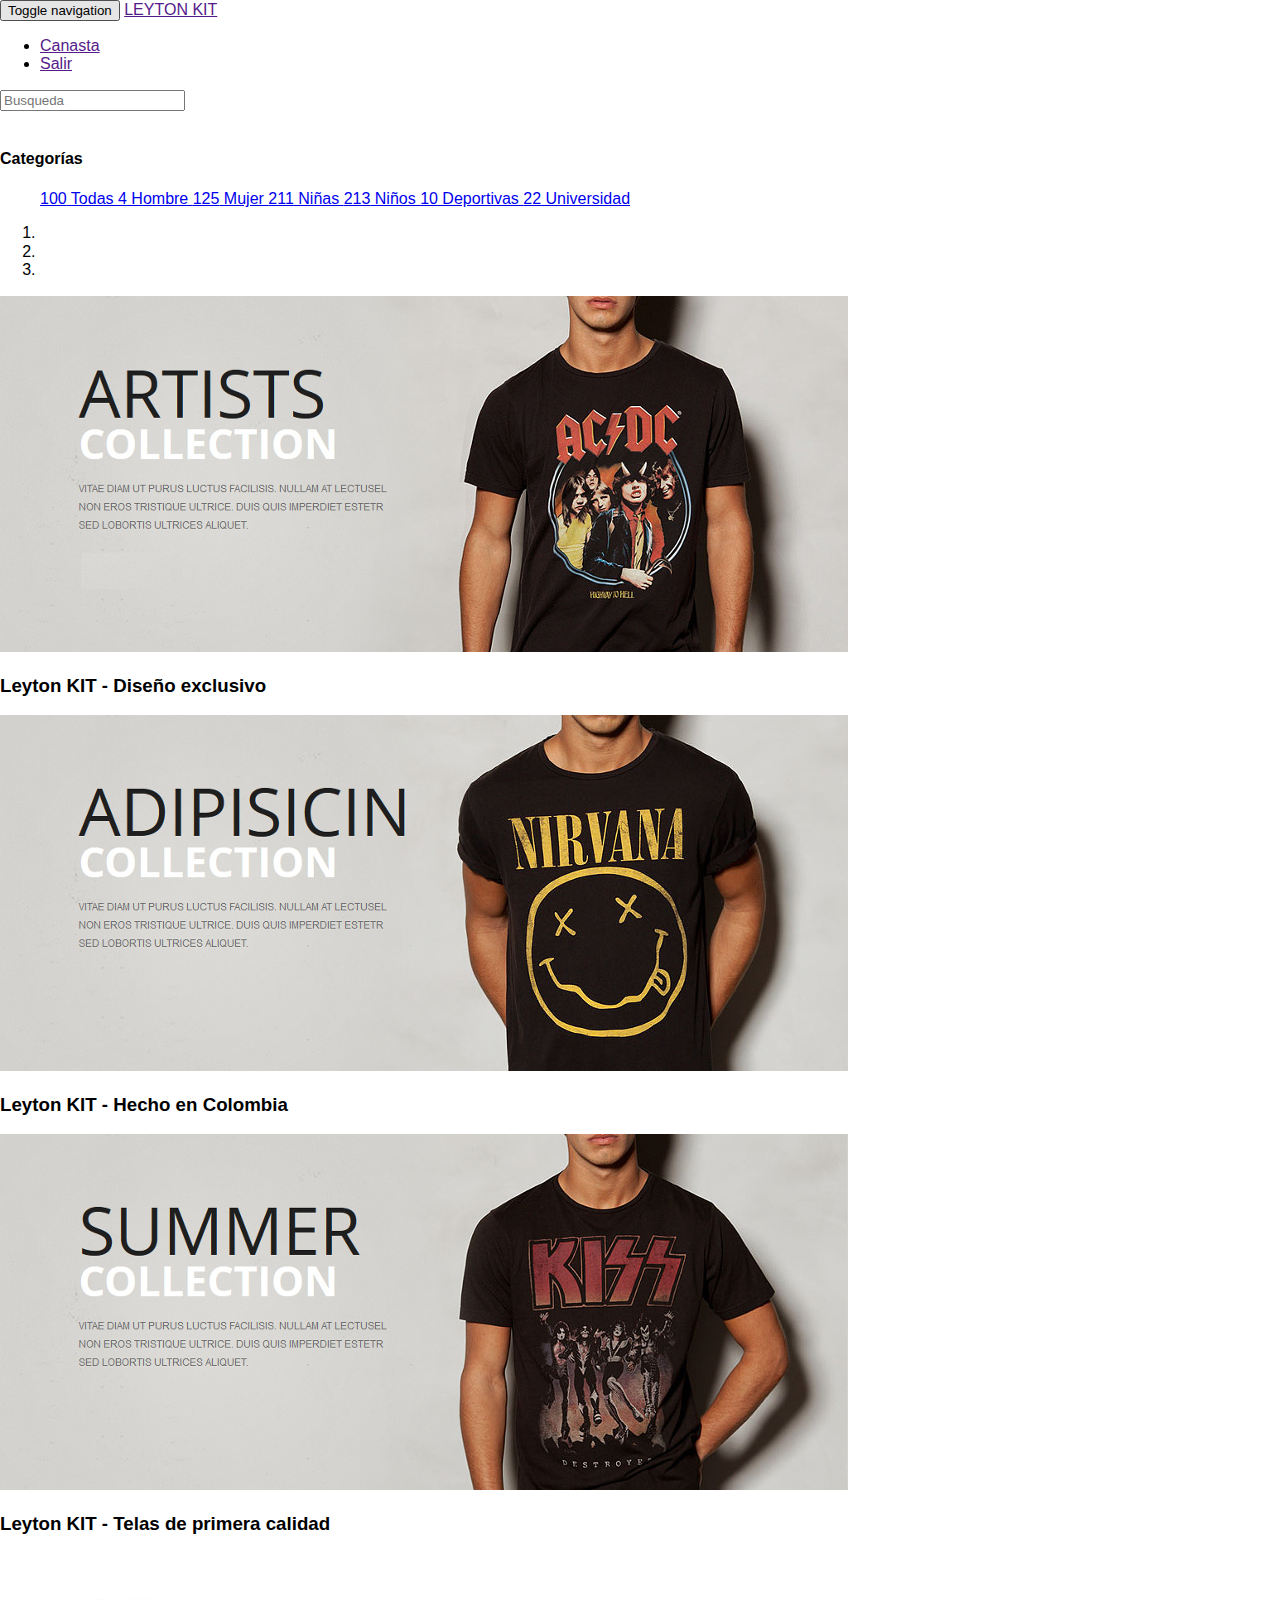
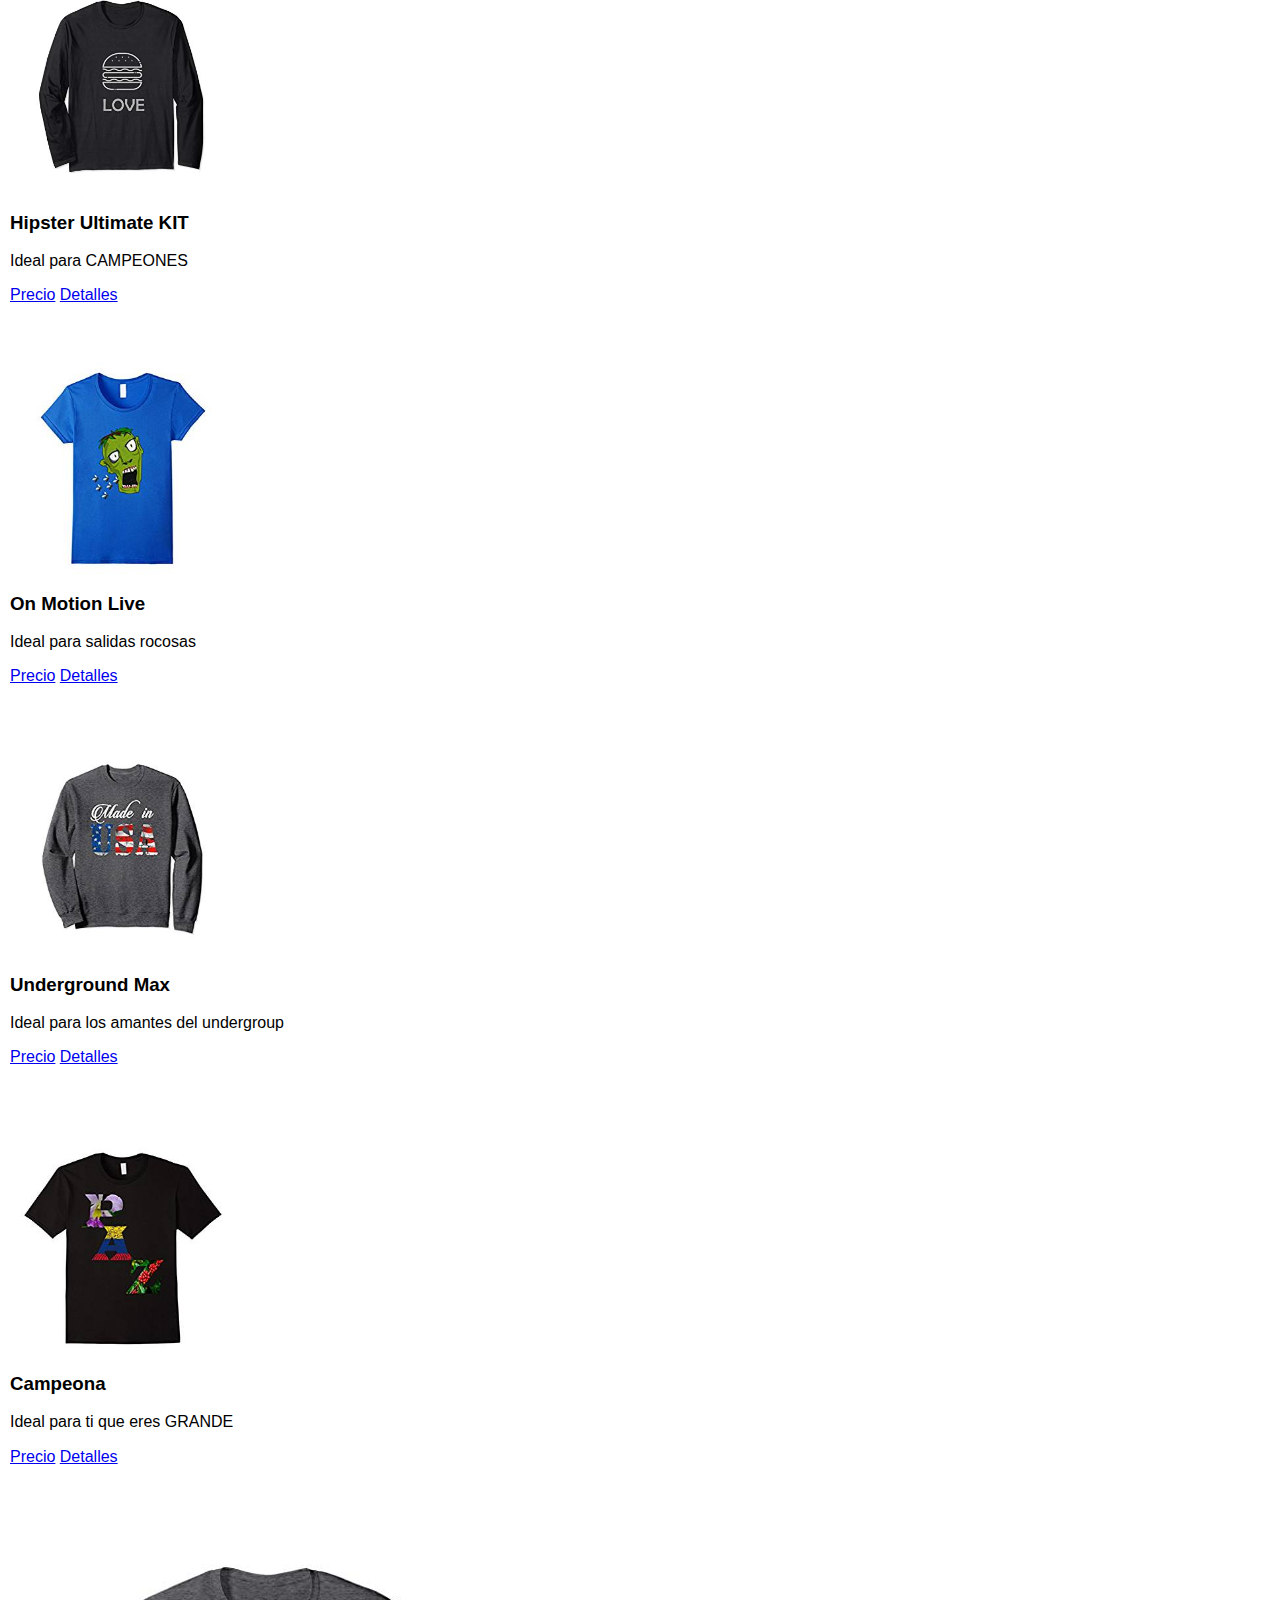
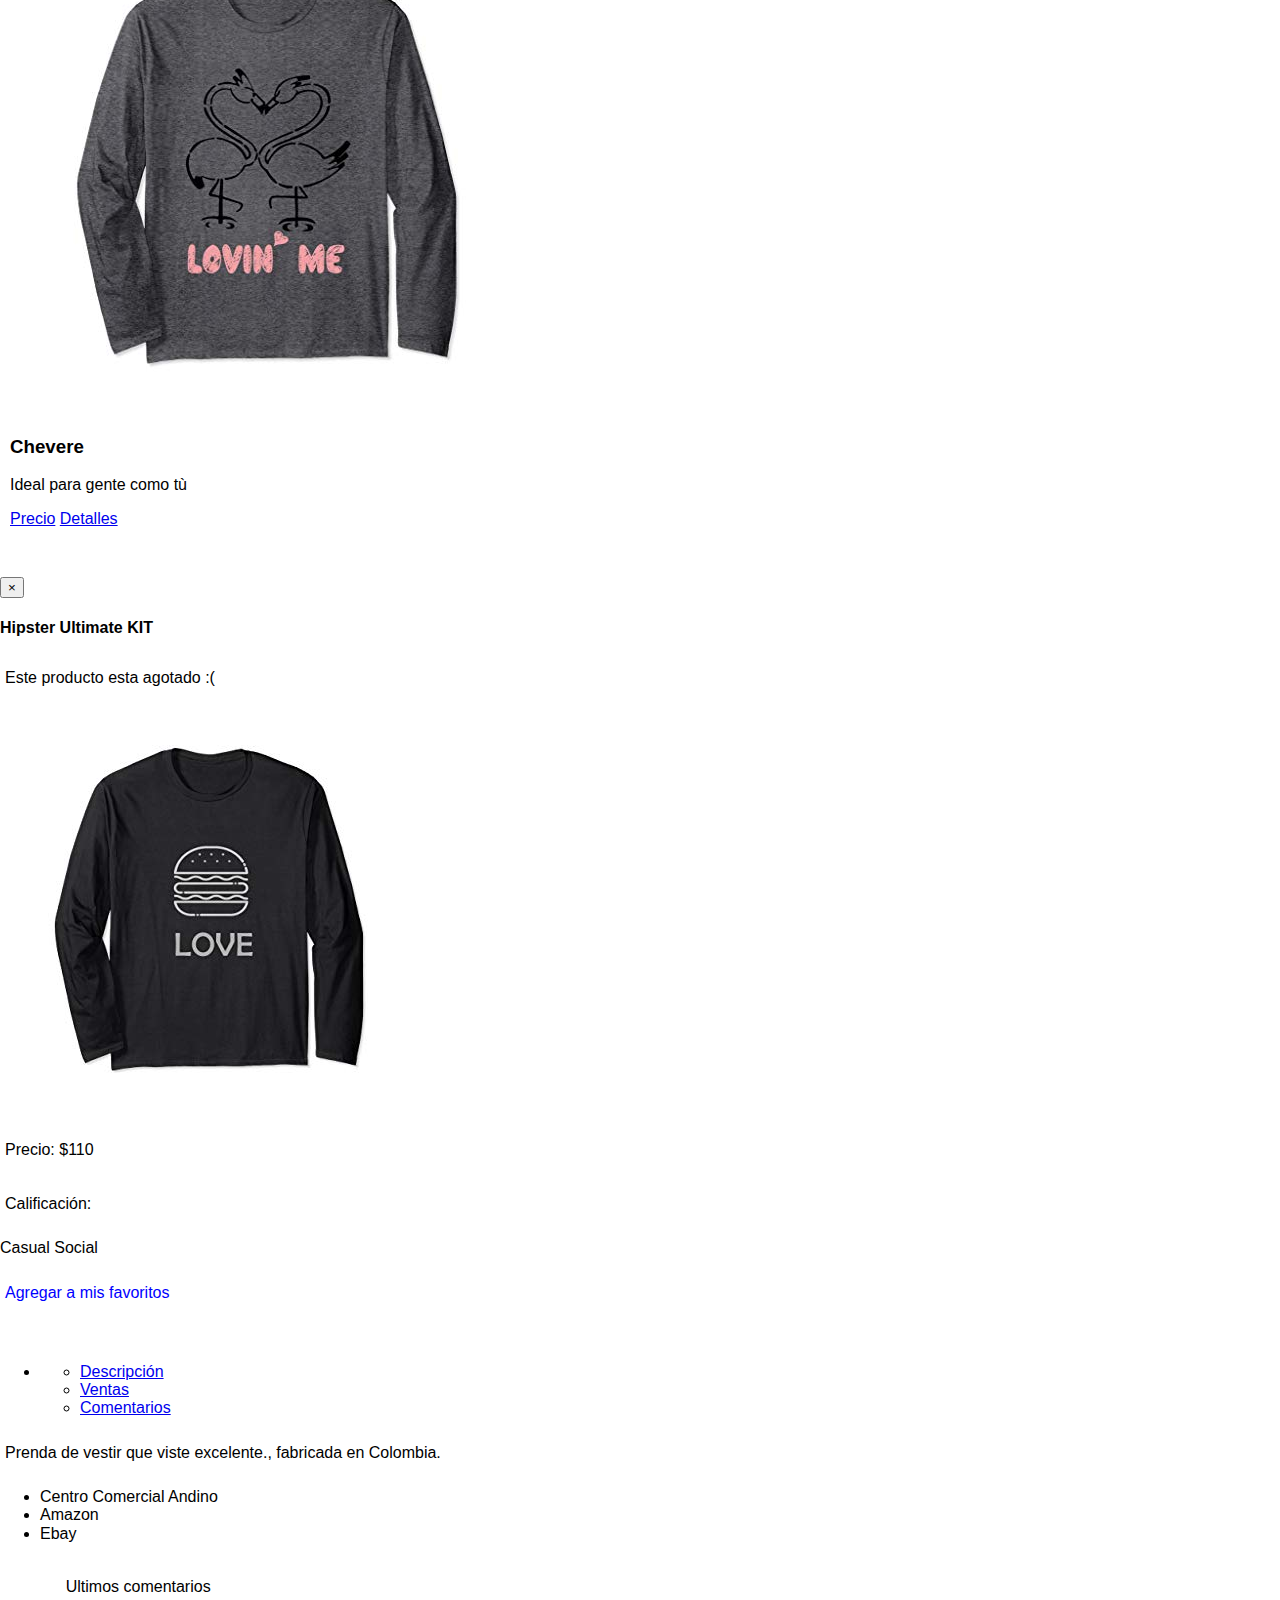
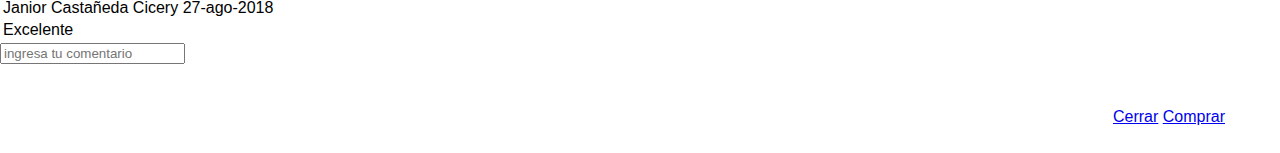
<file: index.html>
<!DOCTYPE html>
<html>
<head> 
	<title>Leyton KIT</title>
	<meta charset="UTF-8">
	<link rel="stylesheet" href="https://maxcdn.bootstrapcdn.com/bootstrap/3.3.6/css/bootstrap.min.css" integrity="sha384-1q8mTJOASx8j1Au+a5WDVnPi2lkFfwwEAa8hDDdjZlpLegxhjVME1fgjWPGmkzs7" crossorigin="anonymous">

	<script src="https://ajax.googleapis.com/ajax/libs/jquery/2.2.2/jquery.min.js"></script>

	<script src="https://maxcdn.bootstrapcdn.com/bootstrap/3.3.6/js/bootstrap.min.js" integrity="sha384-0mSbJDEHialfmuBBQP6A4Qrprq5OVfW37PRR3j5ELqxss1yVqOtnepnHVP9aJ7xS" crossorigin="anonymous"></script>

	<link rel="stylesheet" href="css/normalize.css">
	<link rel="stylesheet" href="css/style.css">
</head>
<body>
     <!-- Header  toda la franja del Menu--> 
     <header> 
       <nav class="navbar navbar-inverse"> 
          <div class="container"> 
            <div class="navbar-header"> 
              <button type="button" class="navbar-toggle collapsed" data-toggle="collapse" data-target=".navbar-collapse"> 
                <span class="sr-only">Toggle navigation</span> 
                <span class="icon-bar"></span> 
                <span class="icon-bar"></span> 
                <span class="icon-bar"></span> 
              </button><!-- .navbar-toggle --> 
              <a class="navbar-brand" href=""> 
                <label>LEYTON KIT</label> 
              </a> 
            </div> 
            <div class="collapse navbar-collapse"> 
              <ul class="nav navbar-nav navbar-right">                             
                <li><a href=""><span class="glyphicon glyphicon-shopping-cart" aria-hidden="true"></span></i> Canasta</a></li> 
                <li><a href="">Salir</a></li> 
              </ul> 
            </div><!-- .collapse -->         
          </div> <!-- .container --> 
        </nav> 
     </header> 
      <!-- End Header toda la franja del Menu --> 

	<!--list-->
<!--<section class="wrap">  -->
	<div class="container">		
		<div class="col-md-3">
			<div class="input-group">
				<input type="text" class="form-control" placeholder="Busqueda" aria-describedby="basic-addon2">
				<span class="input-group-addon" id="basic-addon2"><span class="glyphicon glyphicon-search" aria-hidden="true"></span></span>
			</div>
			<br>
			<div class="visible-lg visible-md">
				<h4><strong>Categorías</strong></h4>
				<ul class="list-group">
					<a href="#" li class="list-group-item active">
						<span class="badge">100</span>
						Todas </a>
					</li>	
					<a href="#" li class="list-group-item">
						<span class="badge">4</span>
						Hombre </a>
					</li>	
					<a href="#" li class="list-group-item">	
						<span class="badge">125</span>
						Mujer </a>
					</li>
					<a href="#" li class="list-group-item">
						<span class="badge">211</span>
						Niñas </a>	
					</li>
					<a href="#" li class="list-group-item">
						<span class="badge">213</span>
						Niños </a>
					</li>
					<a href="#" li class="list-group-item">
						<span class="badge">10</span>
						Deportivas </a>
					</li>
					<a href="#" li class="list-group-item">
						<span class="badge">22</span>
						Universidad </a>
					</li>
				</ul>
			</div>
		</div>
		<!--final List-->
		<!--carousel-->
		<div class="col-md-9">
			<div id="carousel" class="carousel slide" data-ride="carousel">
				<ol class="carousel-indicators">
					<li data-target="#carousel-example-generic" data-slide-to="0" class="active"></li>
					<li data-target="#carousel-example-generic" data-slide-to="1"></li>
					<li data-target="#carousel-example-generic" data-slide-to="2"></li>
				</ol>
				<div class="carousel-inner" role="listbox">
					<div class="item active">
						<img src="images/carousel/banner-slider-1.jpg" class="img-responsive" alt="Cara-Glasses">
						<div class="carousel-caption hidden-xs hidden-sm">
							<h3>Leyton KIT - Diseño exclusivo </h3>
						</div>
					</div>
					<div class="item">
						<img src="images/carousel/banner-slider-2.jpg" class="img-responsive" alt="Cara-Glasses">
						<div class="carousel-caption hidden-xs hidden-sm">
							<h3>Leyton KIT - Hecho en Colombia</h3>
						</div>
					</div>
					<div class="item">
						<img src="images//carousel/banner-slider-3.jpg" class="img-responsive" alt="Cara-Glasses">
						<div class="carousel-caption hidden-xs hidden-sm">
							<h3>Leyton KIT - Telas de primera calidad</h3>
						</div>
					</div>
				</div>
				<a class="left carousel-control" href="#carousel" data-slide="prev">
					<span class="glyphicon glyphicon-chevron-left"></span>
				</a>
				<a class="right carousel-control" href="#carousel" data-slide="next">
					<span class="glyphicon glyphicon-chevron-right"></span>
				</a>
			</div>
			<!--final carousel-->
			<br>
			<!--Inicio de presentacion de productos en cuadros -->
			<div class="row1">
				<div class="col-md-4 col-sm-4 col-xs-6">					
					<div class="thumbnail">
						<img class="cara1" src="images/camiseta-5.jpg" alt="Cara-Coat"/>
						<div class="caption">
							<h3>Hipster Ultimate KIT</h3>
							<p>Ideal para CAMPEONES</p>
							<p><a href="#" class="btn btn-primary" role="button"><span class="glyphicon glyphicon-shopping-cart"></span>Precio</a> <a href="#window1" data-toggle="modal" class="btn btn-default" role="button">Detalles</a></p>
						</div>
					</div>	
				</div>
				<div class="col-md-4 col-sm-4 col-xs-6">					
					<div class="thumbnail">
						<img class="cara2" src="images/camiseta-1.jpg" alt="Cara-Dress"/>
						<div class="caption">
							<h3>On Motion Live</h3>
							<p>Ideal para salidas rocosas</p>
							<p><a href="#" class="btn btn-primary" role="button"><span class="glyphicon glyphicon-shopping-cart"></span>Precio</a> <a href="#" class="btn btn-default" role="button">Detalles</a></p>
						</div>
					</div>					
				</div>
				<div class="col-md-4 col-sm-4 col-xs-6">
					<div class="thumbnail">
						<img class="cara3" src="images/camiseta-2.jpg" alt="Cara-Jacket"/>
						<div class="caption">
							<h3>Underground Max</h3>
							<p>Ideal para los amantes del undergroup</p>
							<p><a href="#" class="btn btn-primary" role="button"><span class="glyphicon glyphicon-shopping-cart"></span>Precio</a> <a href="#" class="btn btn-default" role="button">Detalles</a></p>
						</div>
					</div>
				</div>
			</div>
			<br>
			<div class="row2">
				<div class="col-md-4 col-sm-4 col-xs-6">
					<div class="thumbnail">
						<img class="cara4" src="images/camiseta-3.jpg" alt="Cara-Overalls">
						<div class="caption">
							<h3>Campeona</h3>
							<p>Ideal para ti que eres GRANDE</p>
							<p><a href="#" class="btn btn-primary" role="button"><span class="glyphicon glyphicon-shopping-cart"></span>Precio</a> <a href="#" class="btn btn-default" role="button">Detalles</a></p>
						</div>
					</div>
				</div>
				<div class="col-md-4 col-sm-4 col-xs-6">
					<div class="thumbnail">
						<img class="cara1" src="images/camiseta-4.jpg" alt="Cara-Cap">
						<div class="caption">
							<h3>Chevere</h3>
							<p>Ideal para gente como tù</p>
							<p><a href="#" class="btn btn-primary" role="button"><span class="glyphicon glyphicon-shopping-cart"></span>Precio</a> <a href="#" class="btn btn-default" role="button">Detalles</a></p>
						</div>
					</div>
				</div>
			</div>
		</div>
	</div>	
	<!--Inicio de presentacion de productos en cuadros -->


	<!--Inicio pop-up window-->

	<div class="modal fade" id="window1">
		<div class="modal-dialog">
			<div class="modal-content">
				<!-- Window Header-->
				<div class="modal-header">
					<button tyle="button" class="close" data-dismiss="modal" aria-hidden="true">&times;</button>
					<h4 class="modal-title"><strong>Hipster Ultimate KIT</strong></h4>
				</div>
				<!-- Window Body-->
				<div class="modal-body">
					<p class="bg-info"><span class="glyphicon glyphicon-info-sign" aria-hidden="true"></span> Este producto esta agotado :(</p>	
					<div class="col-md-6">
						<img src="images/camiseta-5.jpg" class="img-responsive" alt="Cara-Coat">
					</div>
					<div class="col-md-6">
						<p> Precio: $110 </p>
						<p> Calificación: <span class="glyphicon glyphicon-star" aria-hidden="true"></span><span class="glyphicon glyphicon-star" aria-hidden="true"></span><span class="glyphicon glyphicon-star" aria-hidden="true"></span><span class="glyphicon glyphicon-star" aria-hidden="true"></span><span class="glyphicon glyphicon-star" aria-hidden="true"></span></p>
						<span class="label label-default">Casual</span>
						<span class="label label-success">Social</span>
						<div id="fav">
							<p><span class="glyphicon glyphicon-heart" aria-hidden="true"></span>Agregar a mis favoritos</p>
						</div>
					</div>					
					<br>

                    <!-- la pestaña  del modal -->
					<ul class="nav nav-tabs" role="tablist"> 
					  <li role="tablist" class="">
					    <a href="#"></a> 
					    <ul class="nav nav-tabs" role="tablist"> 
					    <li role="presentation" class="">
					       <a href="#Descripción" aria-controls="Descripción" role="tab" data-toggle="tab">Descripción</a>
					    </li> 
					    <li role="presentation">
					       <a href="#Ventas" aria-controls="Ventas" role="tab" data-toggle="tab">Ventas</a>
					    </li> 
					     <li role="presentation">
					        <a href="#Colores" aria-controls="Colores" role="tab" data-toggle="tab">Comentarios</a>
					     </li>
					    </ul> 
					  </li> 
					</ul> 
                    <!-- Fin la pestaña  del modal -->					

			
			       <!-- Los detalles de las pestaña  del modal -->
					<div class="tab-content">
						<div role="tabpanel" class="tab-pane active" id="Descripción"> <p>Prenda de vestir que viste excelente., fabricada en Colombia. </p>
						</div>
						<div role="tabpanel" class="tab-pane" id="Ventas"> 
						  <ul> 
						    <li>Centro Comercial Andino</li> 
						    <li>Amazon</li> 
						    <li>Ebay</li> 						    
						  </ul>  
						</div> 
						<br>						
						<div role="tabpanel" class="tab-pane" id="Colores">
							<div class="container-fluid"> 
								<div class="row">
									<div class="col-md-12">
										<form class="form-horizontal">
											<div class="form-group">

												<table class="table">
												  <caption>Ultimos comentarios</caption>
												  <thead>
												  </thead>
												  <tbody>
												    <tr>
												      <td>Janior Castañeda Cicery 27-ago-2018</td>
												    </tr>
												    <tr>
												      <td>Excelente </td>
												    </tr>
												  </tbody>
												</table>
												
												<input type="text" class="form-control" placeholder="ingresa tu comentario"></input>
											</div>	
										</form>	
									</div>		
								</div>
							</div>

						</div>
						<br>
					</div>		
					<!-- Fin los detalles de las pestaña  del modal -->

					<!---Footer-->
					<footer>
						<p><a href="#" class="btn btn-primary" role="button" data-dismiss="modal">Cerrar</a> <a href="#" class="btn btn-default" role="button"><span class="glyphicon glyphicon-shopping-cart">Comprar</a>
						</p>
					</footer>
					<!--Footer-->
					
				</div>
			</div>	
		</div>
	</div>
	
</body>
</html>
</file>
<file: css/style.css>
* { box-sizing: border-box; }


.row1 .caption { 
	z-index: 1;
}

.thumbnail {
	margin-bottom: 150px;
	padding: 10px;
}

.row2 .caption {
	position: absolute;
	margin-bottom: 150px;
}

.caption {
	position: absolute;
	z-index: 2;
}

h1{
	color: white;	
}

.row1 .cara1{
	height: 211px;
	line-height: 20px;
	vertical-align: middle;
	max-width: 100%;
}

.row1 .cara2{
	height: 211px;
	line-height: 20px;
	vertical-align: middle;
	max-width: 100%;
}

.row1 .cara3{
	height: 211px;
	line-height: 20px;
	vertical-align: middle;
	max-width: 100%;
}

.row2 .cara4{
	height: 211px;
	line-height: 20px;
	vertical-align: middle;
	max-width: 100%;
}

.row2 .cara5{
	height: 411px;
	line-height: 20px;
	vertical-align: middle;
	max-width: 100%;
}

.row2 .cara6{
	height: 411px;
	line-height: 20px;
	vertical-align: middle;
	max-width: 100%;
}

.modal-body p{
	padding: 10px 5px;
}

#fav {
	color: blue;
}

footer{
	margin-right: 50px;
	text-align: right;
}
</file>
